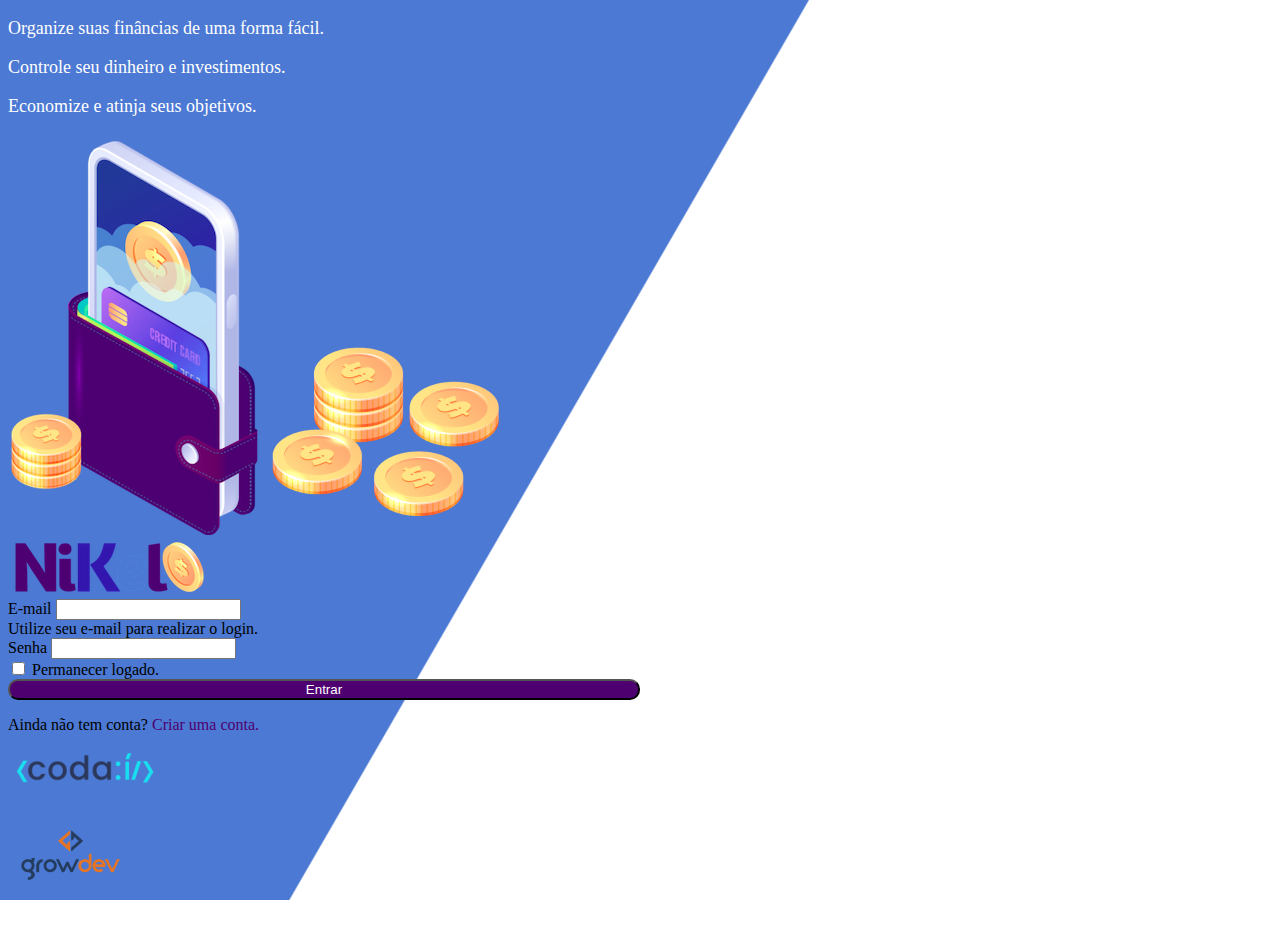
<file: public/index.html>
<!DOCTYPE html>
<html lang="pt">
<head>
    <meta charset="UTF-8">
    <meta http-equiv="X-UA-Compatible" content="IE=edge">
    <meta name="viewport" content="width=device-width, initial-scale=1.0">
    <title>Nikel</title>
   <link href= "https://cdn.jsdelivr.net/npm/bootstrap@5.3.0-alpha1/dist/css/bootstrap.min.css">
    <link rel="stylesheet" href="./css/styles.css">
</head>
<body id="login">
    <main>
        <div class="container">
            <div class="row vh-100">
                <div class="col d=flex justify-content-center my-5 flex-column">
                    <div class="text-login">
                        <p>Organize suas finâncias de uma forma fácil.</p>
                        <p>Controle seu dinheiro e investimentos.</p>
                        <p>Economize e atinja seus objetivos.</p>
                    </div>
                    <div class="text-center">
                        <img src="./assets/pocket.png" alt="image pocket" class="img-fluid" srcset="">
                    <img src="./assets/coins.png" alt="image coins" class="img-fluid d-none d-md-inline coins" srcset="">
                    </div>
                </div>  
                <div class="col d-flex justify-content-center my-5 flex-column">
                    <div class="container">
                        <div class="row">
                            <div class="col">
                                <div class="text-center mb-3">
                                    <img src="./assets/nikel-logo.png" alt="logo nikel" class="img-fluid" srcset="">
                                </div>
                            </div>
                        </div>
                    </div>
                    <div class="row">
                        <div class="cow">
                            <form>
                                <div class="mb-3">
                                  <label for="exampleInputEmail1" class="form-label">E-mail</label>
                                  <input type="email" class="form-control" id="exampleInputEmail1" aria-describedby="emailHelp">
                                  <div id="emailHelp" class="form-text">Utilize seu e-mail para realizar o login.</div>
                                </div>
                                <div class="mb-3">
                                  <label for="exampleInputPassword1" class="form-label">Senha</label>
                                  <input type="password" class="form-control" id="exampleInputPassword1">
                                </div>
                                <div class="mb-3 form-check">
                                  <input type="checkbox" class="form-check-input" id="exampleCheck1">
                                  <label class="form-check-label" for="exampleCheck1">Permanecer logado.</label>
                                </div>
                                <button type="submit" class="btn button-login">Entrar</button>
                            </form>
                        </div>
                        <div class="row">
                            <div class="col ">
                                <p class="text-center mt-2 form-text">Ainda não tem conta? <span class="link-default">Criar uma conta.</span></p>
                            </div>
                        </div>
                        <div class="row">
                            <div class="col">
                                <div class="text-center mt-5">
                                    <img src="./assets/codai-logo.png" alt="" srcset="">
                                </div>
                            </div>
                        </div>
                        <div class="row">
                            <div class="col">
                                <div class="text-center">
                                    <img src="./assets/growdev-logo.png" alt="" srcset="">
                                </div>
                            </div>
                        </div>
                    </div>

                </div>
            </div>
            <div>
    </main>
</body>
</html>
</file>
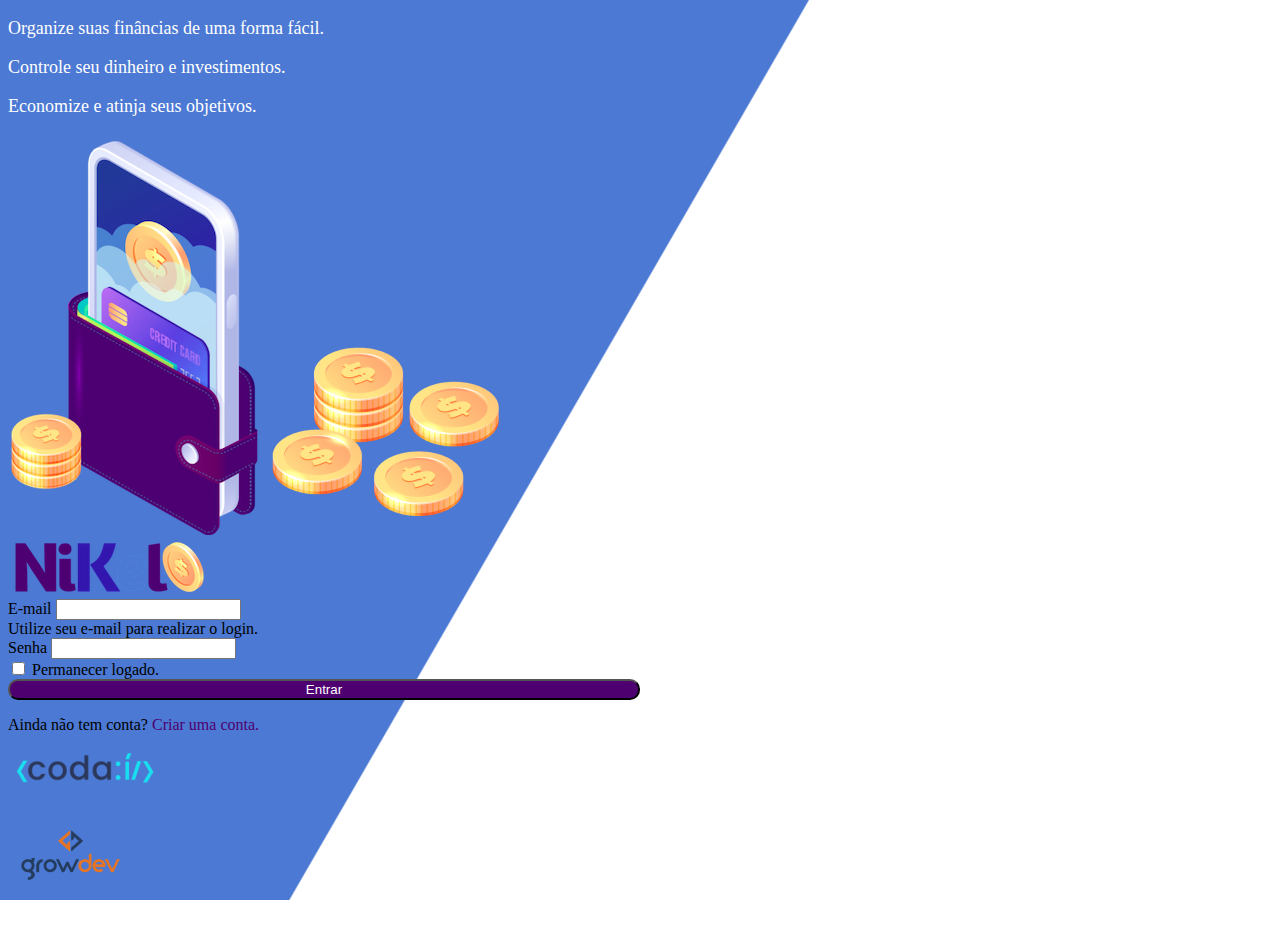
<file: public/transactions.html>
<!DOCTYPE html>
<html lang="pt">
<head>
    <meta charset="UTF-8">
    <meta http-equiv="X-UA-Compatible" content="IE=edge">
    <meta name="viewport" content="width=device-width, initial-scale=1.0">
    <title>Nikel - Historico</title>
   <link href= "https://cdn.jsdelivr.net/npm/bootstrap@5.3.0-alpha1/dist/css/bootstrap.min.css">
    <link rel="stylesheet" href="./css/styles.css">
</head>
<body id="login">
    <main>
        <div class="container">
            <div class="row vh-100">
                <div class="col d=flex justify-content-center my-5 flex-column">
                    <div class="text-login">
                        <p>Organize suas finâncias de uma forma fácil.</p>
                        <p>Controle seu dinheiro e investimentos.</p>
                        <p>Economize e atinja seus objetivos.</p>
                    </div>
                    <div class="text-center">
                        <img src="./assets/pocket.png" alt="image pocket" class="img-fluid" srcset="">
                    <img src="./assets/coins.png" alt="image coins" class="img-fluid d-none d-md-inline coins" srcset="">
                    </div>
                </div>  
                <div class="col d-flex justify-content-center my-5 flex-column">
                    <div class="container">
                        <div class="row">
                            <div class="col">
                                <div class="text-center mb-3">
                                    <img src="./assets/nikel-logo.png" alt="logo nikel" class="img-fluid" srcset="">
                                </div>
                            </div>
                        </div>
                    </div>
                    <div class="row">
                        <div class="cow">
                            <form>
                                <div class="mb-3">
                                  <label for="exampleInputEmail1" class="form-label">E-mail</label>
                                  <input type="email" class="form-control" id="exampleInputEmail1" aria-describedby="emailHelp">
                                  <div id="emailHelp" class="form-text">Utilize seu e-mail para realizar o login.</div>
                                </div>
                                <div class="mb-3">
                                  <label for="exampleInputPassword1" class="form-label">Senha</label>
                                  <input type="password" class="form-control" id="exampleInputPassword1">
                                </div>
                                <div class="mb-3 form-check">
                                  <input type="checkbox" class="form-check-input" id="exampleCheck1">
                                  <label class="form-check-label" for="exampleCheck1">Permanecer logado.</label>
                                </div>
                                <button type="submit" class="btn button-login">Entrar</button>
                            </form>
                        </div>
                        <div class="row">
                            <div class="col ">
                                <p class="text-center mt-2 form-text">Ainda não tem conta? <span class="link-default">Criar uma conta.</span></p>
                            </div>
                        </div>
                        <div class="row">
                            <div class="col">
                                <div class="text-center mt-5">
                                    <img src="./assets/codai-logo.png" alt="" srcset="">
                                </div>
                            </div>
                        </div>
                        <div class="row">
                            <div class="col">
                                <div class="text-center">
                                    <img src="./assets/growdev-logo.png" alt="" srcset="">
                                </div>
                            </div>
                        </div>
                    </div>

                </div>
            </div>
            <div>
    </main>
</body>
</html>
</file>
<file: public/css/styles.css>
#login {
    background: linear-gradient(120deg, #4c79d3 44.9%, #ffffff 45%) no-repeat fixed;
}

#app {
    background: linear-gradient(120deg, #ffffff 44.9%, #4c79d3 45%) no-repeat fixed;
}

header {
    border-bottom: 1px solid #bebcbc;
    padding: 5px;
    background-color: #ffffff;
}
.text-login {
    color: #ffffff;
    font-size: 18px;
    font-weight: 500;
}

coins {
    position: absolute;
    bottom: 100px;
}

.button-login {
    border-radius: 10px;
    background-color: #4e0070;
    color: #ffffff;
    width: 50%;
    margin: 0,25%;
}

.button-login:hover {
    background: #4c79d3;
    color: #ffffff;
}

.link-default {
    color: #4e0070;
    cursor: pointer;
}

.link-default:hover {
    color: #4c79d3;
}
</file>
